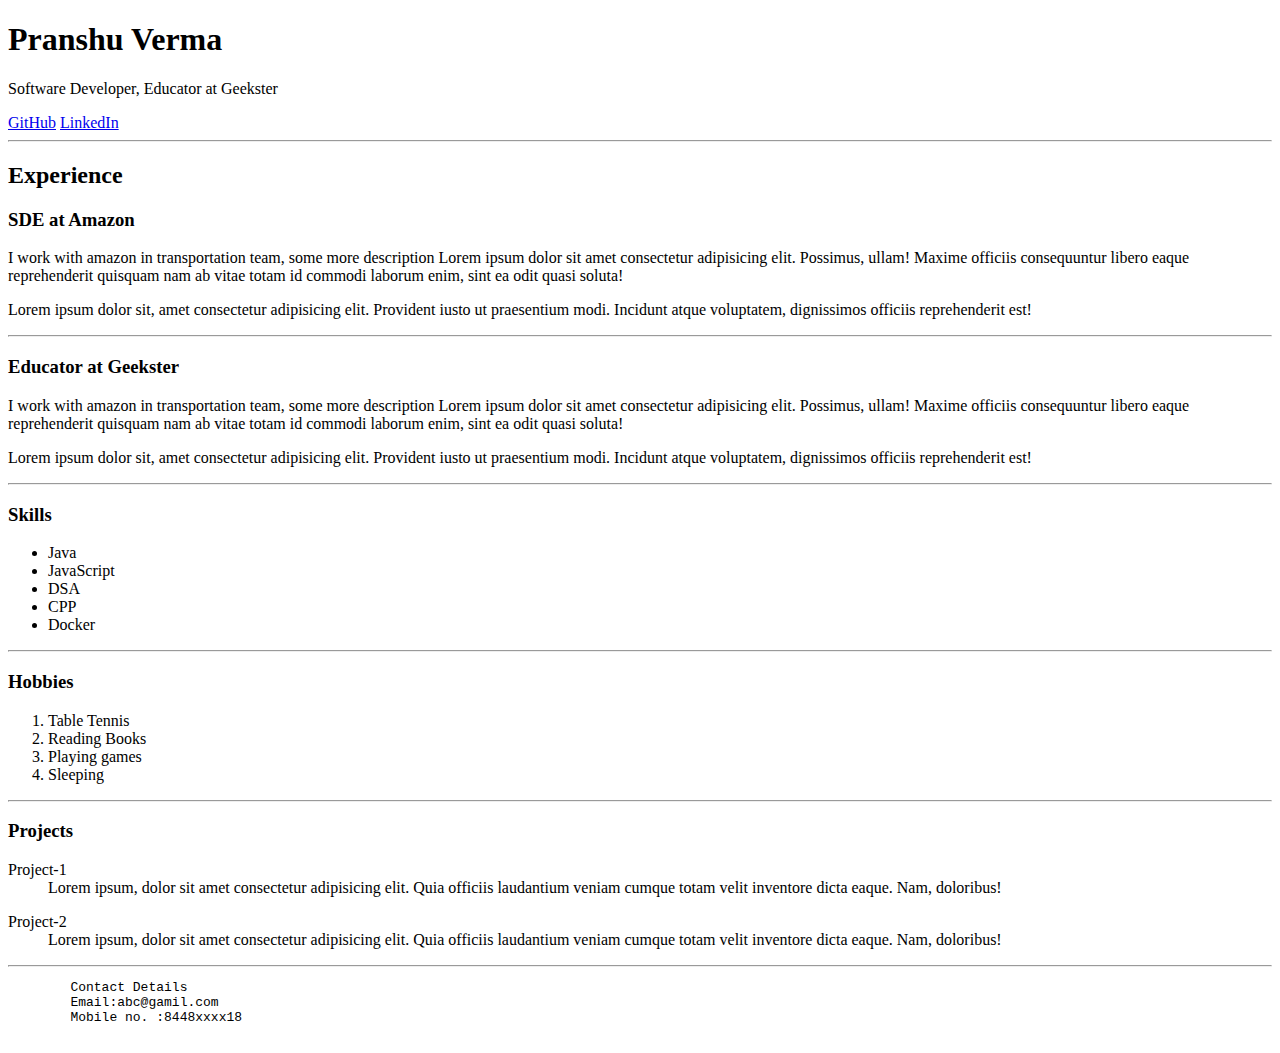
<file: index.html>
<!DOCTYPE html>
<html lang="en">
  <head>    
    <meta charset="UTF-8" />
    <meta name="viewport" content="width=device-width, initial-scale=1.0" />
      <title>My Resume</title>
  </head>
  <body>
    <h1>Pranshu Verma</h1>
    <p>Software Developer, Educator at Geekster</p>
    <a href="https://github.com/Pransh013" target="_blank">GitHub</a>
    <a href="https://github.com/Pransh013" target="_blank">LinkedIn</a>
    <hr />
    <h2>Experience</h2>
    <h3>SDE at Amazon</h3>
    <p>
      I work with amazon in transportation team, some more description Lorem
      ipsum dolor sit amet consectetur adipisicing elit. Possimus, ullam! Maxime
      officiis consequuntur libero eaque reprehenderit quisquam nam ab vitae
      totam id commodi laborum enim, sint ea odit quasi soluta!
    </p>
    <p>
      Lorem ipsum dolor sit, amet consectetur adipisicing elit. Provident iusto
      ut praesentium modi. Incidunt atque voluptatem, dignissimos officiis
      reprehenderit est!
    </p>
    <hr />
    <h3>Educator at Geekster</h3>
    <p>
      I work with amazon in transportation team, some more description Lorem
      ipsum dolor sit amet consectetur adipisicing elit. Possimus, ullam! Maxime
      officiis consequuntur libero eaque reprehenderit quisquam nam ab vitae
      totam id commodi laborum enim, sint ea odit quasi soluta!
    </p>
    <p>
      Lorem ipsum dolor sit, amet consectetur adipisicing elit. Provident iusto
      ut praesentium modi. Incidunt atque voluptatem, dignissimos officiis
      reprehenderit est!
    </p>
    <hr />
    <h3>Skills</h3>
    <ul>
      <li>Java</li>
      <li>JavaScript</li>
      <li>DSA</li>
      <li>CPP</li>
      <li>Docker</li>
    </ul>
    <hr />
    <h3>Hobbies</h3>
    <ol type="1">
      <li>Table Tennis</li>
      <li>Reading Books</li>
      <li>Playing games</li>
      <li>Sleeping</li>
    </ol>
    <hr />
    <h3>Projects</h3>
    <dl>
      <dt>Project-1</dt>
      <dd>
        Lorem ipsum, dolor sit amet consectetur adipisicing elit. Quia officiis
        laudantium veniam cumque totam velit inventore dicta eaque. Nam,
        doloribus!
      </dd>
    </dl>
    <dl>
      <dt>Project-2</dt>
      <dd>
        Lorem ipsum, dolor sit amet consectetur adipisicing elit. Quia officiis
        laudantium veniam cumque totam velit inventore dicta eaque. Nam,
        doloribus!
      </dd>
    </dl>
    <hr>
    <pre>
        Contact Details 
        Email:abc@gamil.com 
        Mobile no. :8448xxxx18
    </pre>
  </body>
</html>
</file>
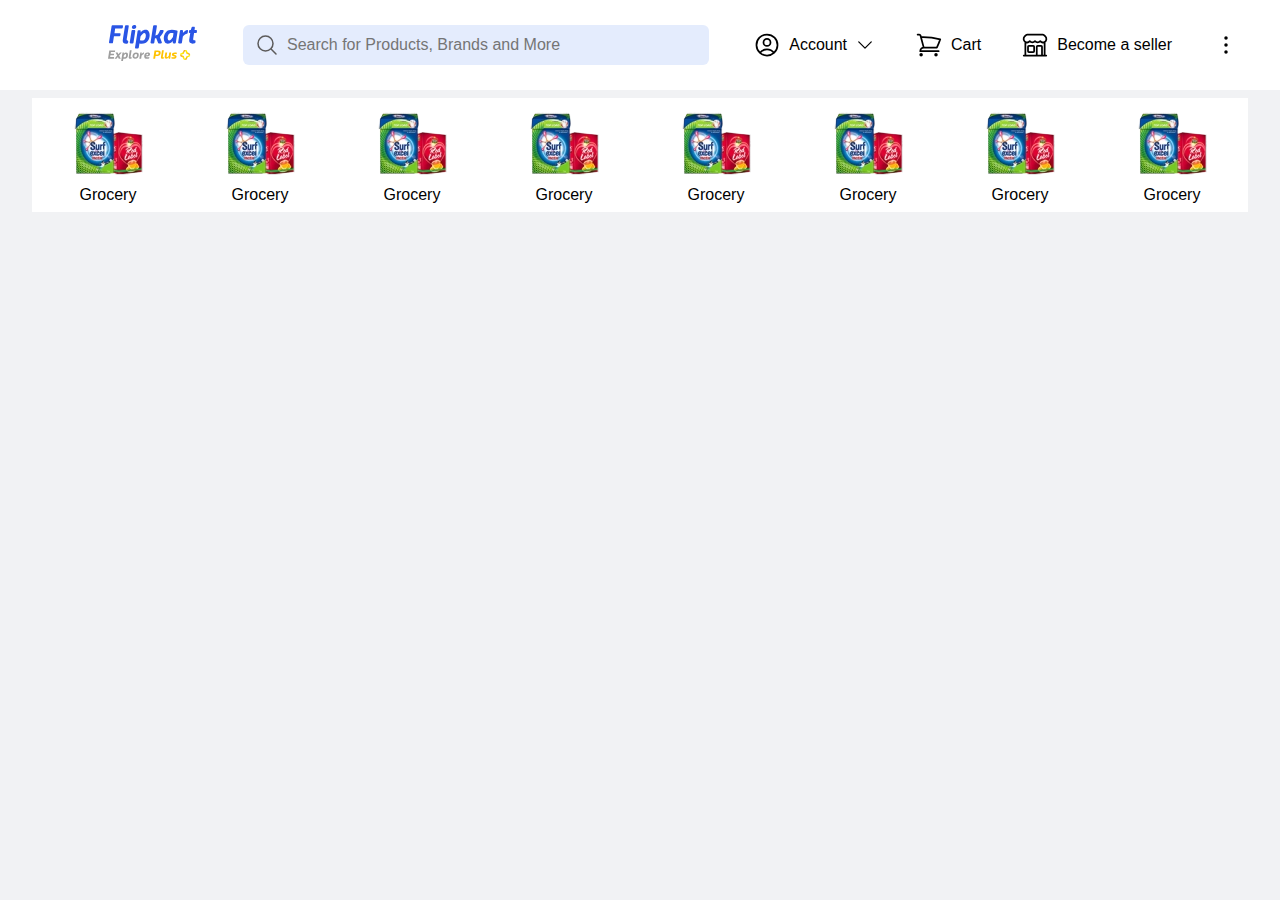
<file: FlipkartNavbar/index.html>
<!DOCTYPE html>
<html lang="en">
  <head>
    <meta charset="UTF-8" />
    <meta name="viewport" content="width=device-width, initial-scale=1.0" />
    <link rel="stylesheet" href="style.css" />
    <title>Document</title>
  </head>
  <body>
    <header>
      <div>
        <img src="./images/logo.png" alt="" />
      </div>
      <div class="input-container">
        <svg
          xmlns="http://www.w3.org/2000/svg"
          fill="none"
          viewBox="0 0 24 24"
          stroke-width="1.5"
          stroke="currentColor"
        >
          <path
            stroke-linecap="round"
            stroke-linejoin="round"
            d="m21 21-5.197-5.197m0 0A7.5 7.5 0 1 0 5.196 5.196a7.5 7.5 0 0 0 10.607 10.607Z"
          />
        </svg>
        <input type="text" placeholder="Search for Products, Brands and More" />
      </div>
      <nav>
        <div>
          <svg
            xmlns="http://www.w3.org/2000/svg"
            fill="none"
            viewBox="0 0 24 24"
            stroke-width="1.5"
            stroke="currentColor"
            class="size-6"
          >
            <path
              stroke-linecap="round"
              stroke-linejoin="round"
              d="M17.982 18.725A7.488 7.488 0 0 0 12 15.75a7.488 7.488 0 0 0-5.982 2.975m11.963 0a9 9 0 1 0-11.963 0m11.963 0A8.966 8.966 0 0 1 12 21a8.966 8.966 0 0 1-5.982-2.275M15 9.75a3 3 0 1 1-6 0 3 3 0 0 1 6 0Z"
            />
          </svg>
          <p>Account</p>
          <svg class="animate"
            xmlns="http://www.w3.org/2000/svg"
            fill="none"
            viewBox="0 0 24 24"
            stroke-width="1.5"
            stroke="currentColor"
            class="size-6"
          >
            <path
              stroke-linecap="round"
              stroke-linejoin="round"
              d="m19.5 8.25-7.5 7.5-7.5-7.5"
            />
          </svg>
        </div>
        <div>
          <svg
            xmlns="http://www.w3.org/2000/svg"
            fill="none"
            viewBox="0 0 24 24"
            stroke-width="1.5"
            stroke="currentColor"
            class="size-6"
          >
            <path
              stroke-linecap="round"
              stroke-linejoin="round"
              d="M2.25 3h1.386c.51 0 .955.343 1.087.835l.383 1.437M7.5 14.25a3 3 0 0 0-3 3h15.75m-12.75-3h11.218c1.121-2.3 2.1-4.684 2.924-7.138a60.114 60.114 0 0 0-16.536-1.84M7.5 14.25 5.106 5.272M6 20.25a.75.75 0 1 1-1.5 0 .75.75 0 0 1 1.5 0Zm12.75 0a.75.75 0 1 1-1.5 0 .75.75 0 0 1 1.5 0Z"
            />
          </svg>
          <p>Cart</p>
        </div>
        <div>
          <svg
            xmlns="http://www.w3.org/2000/svg"
            fill="none"
            viewBox="0 0 24 24"
            stroke-width="1.5"
            stroke="currentColor"
            class="size-6"
          >
            <path
              stroke-linecap="round"
              stroke-linejoin="round"
              d="M13.5 21v-7.5a.75.75 0 0 1 .75-.75h3a.75.75 0 0 1 .75.75V21m-4.5 0H2.36m11.14 0H18m0 0h3.64m-1.39 0V9.349M3.75 21V9.349m0 0a3.001 3.001 0 0 0 3.75-.615A2.993 2.993 0 0 0 9.75 9.75c.896 0 1.7-.393 2.25-1.016a2.993 2.993 0 0 0 2.25 1.016c.896 0 1.7-.393 2.25-1.015a3.001 3.001 0 0 0 3.75.614m-16.5 0a3.004 3.004 0 0 1-.621-4.72l1.189-1.19A1.5 1.5 0 0 1 5.378 3h13.243a1.5 1.5 0 0 1 1.06.44l1.19 1.189a3 3 0 0 1-.621 4.72M6.75 18h3.75a.75.75 0 0 0 .75-.75V13.5a.75.75 0 0 0-.75-.75H6.75a.75.75 0 0 0-.75.75v3.75c0 .414.336.75.75.75Z"
            />
          </svg>
          <p>Become a seller</p>
        </div>
        <svg
          xmlns="http://www.w3.org/2000/svg"
          fill="none"
          viewBox="0 0 24 24"
          stroke-width="1.5"
          stroke="currentColor"
          class="size-6"
        >
          <path
            stroke-linecap="round"
            stroke-linejoin="round"
            d="M12 6.75a.75.75 0 1 1 0-1.5.75.75 0 0 1 0 1.5ZM12 12.75a.75.75 0 1 1 0-1.5.75.75 0 0 1 0 1.5ZM12 18.75a.75.75 0 1 1 0-1.5.75.75 0 0 1 0 1.5Z"
          />
        </svg>
      </nav>
    </header>

    <main>
      <div>
        <div>
          <img src="./images/item-1.png" alt="" />
          <p>Grocery</p>
        </div>
        <div>
          <img src="./images/item-1.png" alt="" />
          <p>Grocery</p>
        </div>
        <div>
          <img src="./images/item-1.png" alt="" />
          <p>Grocery</p>
        </div>
        <div>
          <img src="./images/item-1.png" alt="" />
          <p>Grocery</p>
        </div>
        <div>
          <img src="./images/item-1.png" alt="" />
          <p>Grocery</p>
        </div>
        <div>
          <img src="./images/item-1.png" alt="" />
          <p>Grocery</p>
        </div>
        <div>
          <img src="./images/item-1.png" alt="" />
          <p>Grocery</p>
        </div>
        <div>
          <img src="./images/item-1.png" alt="" />
          <p>Grocery</p>
        </div>
      </div>
    </main>
  </body>
</html>
</file>
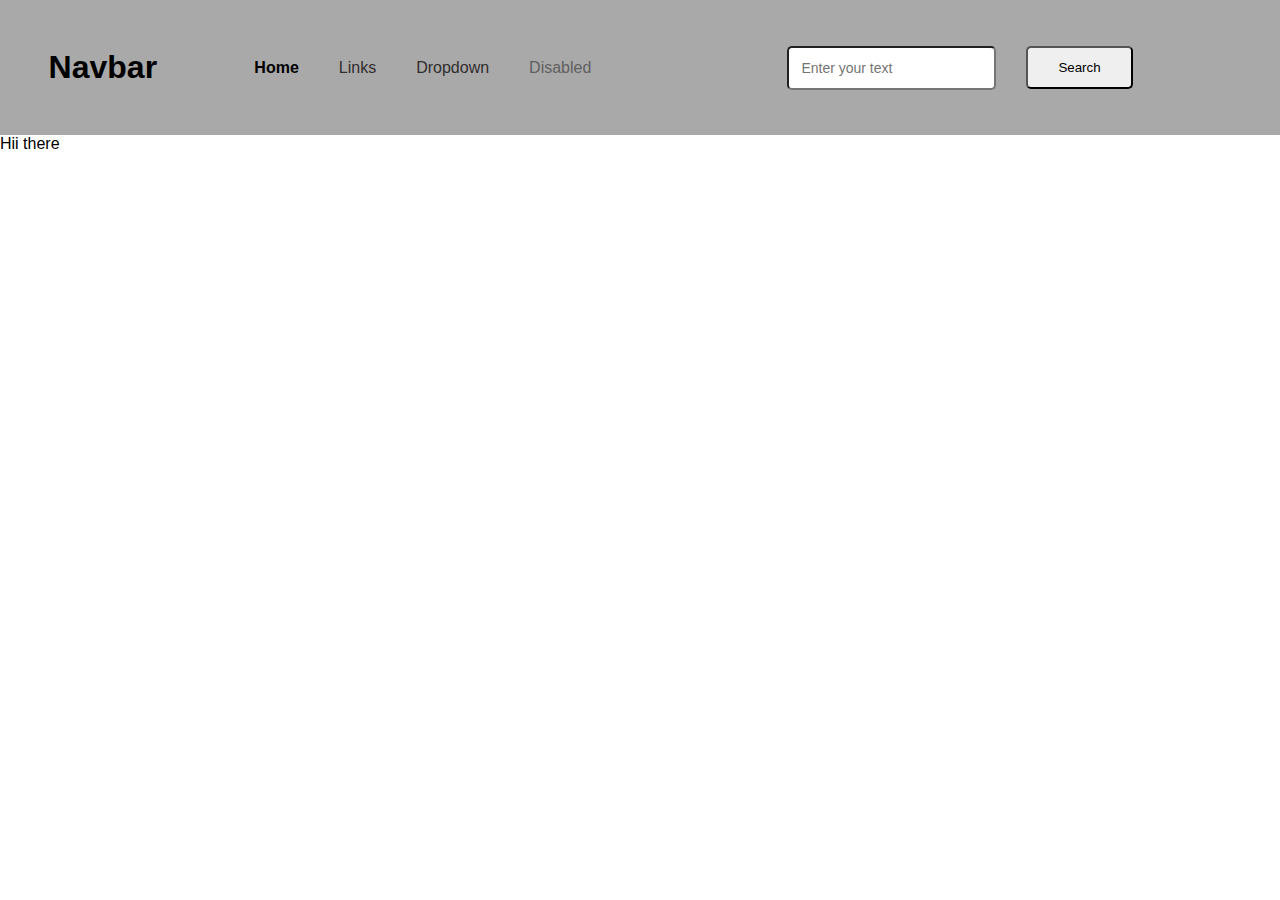
<file: NavBar-1/index.html>
<!DOCTYPE html>
<html lang="en">
  <head>
    <meta charset="UTF-8" />
    <meta name="viewport" content="width=device-width, initial-scale=1.0" />
    <title>Navbar</title>
    <link rel="stylesheet" href="style.css" />
  </head>
  <body>
    <header>
      <div class="left">
        <h1>Navbar</h1>
        <nav>
          <a href="https://github.com" class="active">Home</a>
          <a href="" class="inactive">Links</a>
          <div class="dropdown">
            <a href="" class="inactive ">Dropdown </a>
            <div class="box">
              <p>Action</p>
              <p>Another Action</p>
              <p>Something else here</p>
            </div>
          </div>
          <a href="" class="disabled">Disabled</a>
        </nav>
      </div>
      <div class="right">
        <input type="text" placeholder="Enter your text" />
        <button type="button">Search</button>
      </div>
    </header>
    <footer>Hii there</footer>
  </body>
</html>
</file>
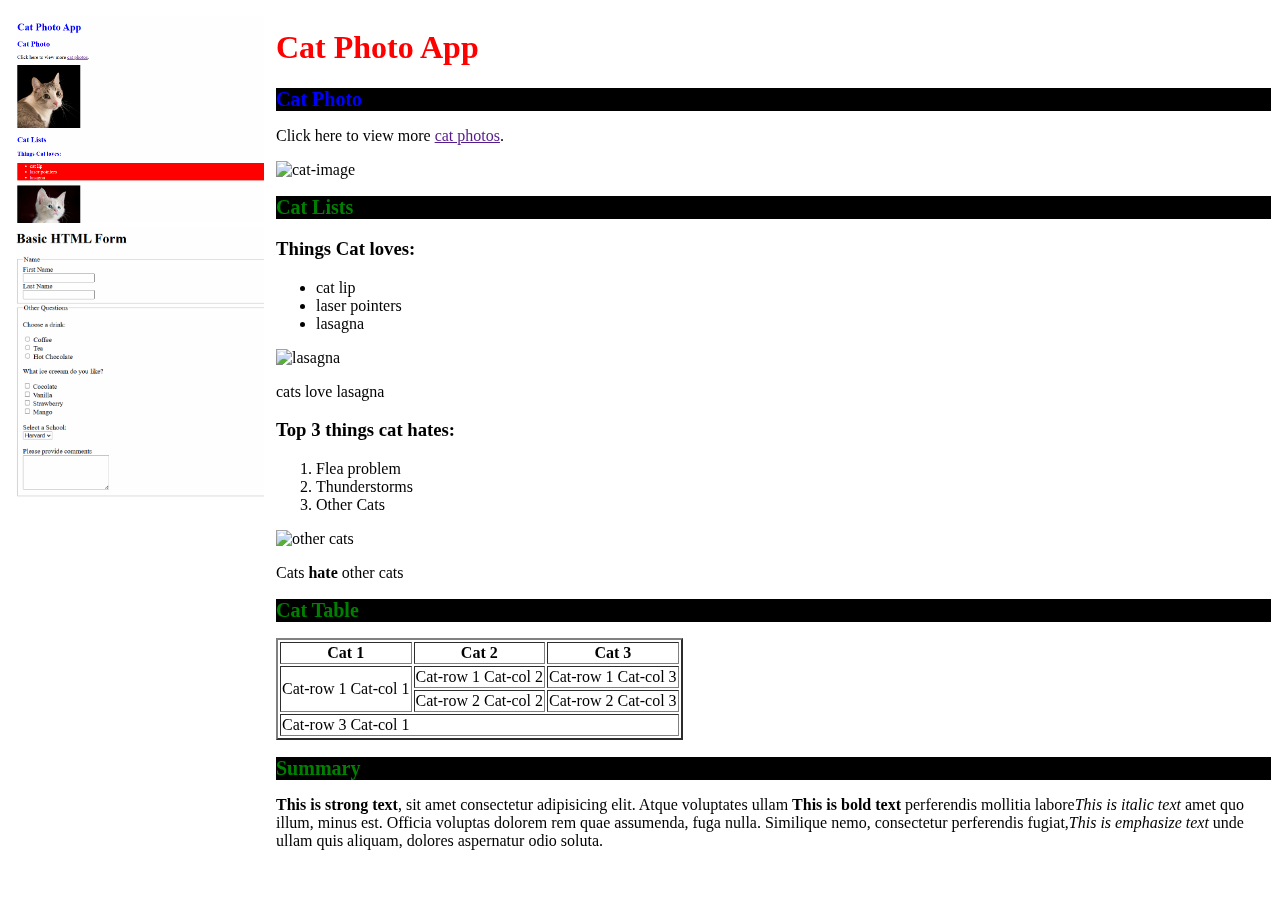
<file: Weekly-2/index.html>
<!DOCTYPE html>
<html lang="en">
  <head>
    <meta charset="UTF-8" />
    <meta name="viewport" content="width=device-width, initial-scale=1.0" />
    <title>Weekly Test 2</title>
  </head>
  <body style="width: 100vw; height: 100vh;">
    <main style="width: 100vw; height: 100vh;">
      <iframe width="20%" height="100%" src="weekly2.html" frameborder="0"></iframe>
      <iframe width="79%" height="100%" src="https://pransh013.github.io/FS-25-HTML-Booster/classwork2.html" name="content" frameborder="0"></iframe>
    </main>
  </body>
</html>
</file>
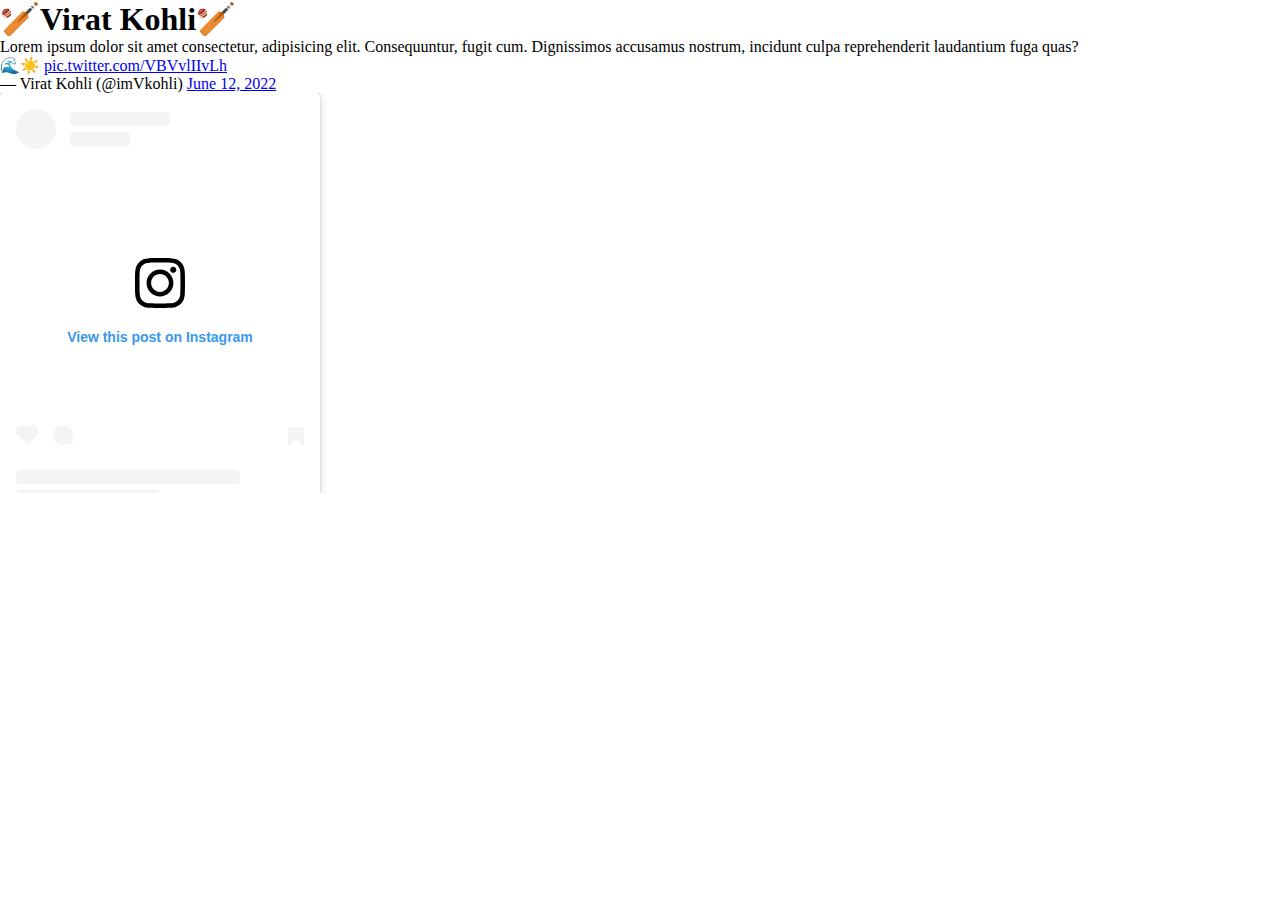
<file: Classwork4.html>
<!DOCTYPE html>
<html lang="en">
  <head>
    <meta charset="UTF-8" />
    <meta name="viewport" content="width=device-width, initial-scale=1.0" />
    <title>Virat Kohli</title>
    <style>
        * {
            margin: 0;
            padding: 0;
            box-sizing: border-box;
        }
    </style>
  </head>
  <body>
    <h1>🏏Virat Kohli🏏</h1>

    <p>
      Lorem ipsum dolor sit amet consectetur, adipisicing elit. Consequuntur,
      fugit cum. Dignissimos accusamus nostrum, incidunt culpa reprehenderit
      laudantium fuga quas?
    </p>

    <blockquote class="twitter-tweet">
      <p lang="qme" dir="ltr">
        🌊☀️ <a href="https://t.co/VBVvlIIvLh">pic.twitter.com/VBVvlIIvLh</a>
      </p>
      &mdash; Virat Kohli (@imVkohli)
      <a
        href="https://twitter.com/imVkohli/status/1535961086012235776?ref_src=twsrc%5Etfw"
        >June 12, 2022</a
      >
    </blockquote>
    <script
      async
      src="https://platform.twitter.com/widgets.js"
      charset="utf-8"
    ></script>

    <div style="width: 400px; height: 400px; overflow-y: scroll;">
      <blockquote
        class="instagram-media"
        data-instgrm-permalink="https://www.instagram.com/reel/C_C8BzhP8X6/?utm_source=ig_embed&amp;utm_campaign=loading"
        data-instgrm-version="14"
        style="
          background: #fff;
          border: 0;
          border-radius: 3px;
          box-shadow: 0 0 1px 0 rgba(0, 0, 0, 0.5),
            0 1px 10px 0 rgba(0, 0, 0, 0.15);
          width: 320px;
          padding: 0;
        "
      >
        <div style="padding: 16px">
          <a
            href="https://www.instagram.com/reel/C_C8BzhP8X6/?utm_source=ig_embed&amp;utm_campaign=loading"
            style="
              background: #ffffff;
              line-height: 0;
              padding: 0 0;
              text-align: center;
              text-decoration: none;
              width: 100%;
            "
            target="_blank"
          >
            <div
              style="display: flex; flex-direction: row; align-items: center"
            >
              <div
                style="
                  background-color: #f4f4f4;
                  border-radius: 50%;
                  flex-grow: 0;
                  height: 40px;
                  margin-right: 14px;
                  width: 40px;
                "
              ></div>
              <div
                style="
                  display: flex;
                  flex-direction: column;
                  flex-grow: 1;
                  justify-content: center;
                "
              >
                <div
                  style="
                    background-color: #f4f4f4;
                    border-radius: 4px;
                    flex-grow: 0;
                    height: 14px;
                    margin-bottom: 6px;
                    width: 100px;
                  "
                ></div>
                <div
                  style="
                    background-color: #f4f4f4;
                    border-radius: 4px;
                    flex-grow: 0;
                    height: 14px;
                    width: 60px;
                  "
                ></div>
              </div>
            </div>
            <div style="padding: 19% 0"></div>
            <div
              style="
                display: block;
                height: 50px;
                margin: 0 auto 12px;
                width: 50px;
              "
            >
              <svg
                width="50px"
                height="50px"
                viewBox="0 0 60 60"
                version="1.1"
                xmlns="https://www.w3.org/2000/svg"
                xmlns:xlink="https://www.w3.org/1999/xlink"
              >
                <g
                  stroke="none"
                  stroke-width="1"
                  fill="none"
                  fill-rule="evenodd"
                >
                  <g
                    transform="translate(-511.000000, -20.000000)"
                    fill="#000000"
                  >
                    <g>
                      <path
                        d="M556.869,30.41 C554.814,30.41 553.148,32.076 553.148,34.131 C553.148,36.186 554.814,37.852 556.869,37.852 C558.924,37.852 560.59,36.186 560.59,34.131 C560.59,32.076 558.924,30.41 556.869,30.41 M541,60.657 C535.114,60.657 530.342,55.887 530.342,50 C530.342,44.114 535.114,39.342 541,39.342 C546.887,39.342 551.658,44.114 551.658,50 C551.658,55.887 546.887,60.657 541,60.657 M541,33.886 C532.1,33.886 524.886,41.1 524.886,50 C524.886,58.899 532.1,66.113 541,66.113 C549.9,66.113 557.115,58.899 557.115,50 C557.115,41.1 549.9,33.886 541,33.886 M565.378,62.101 C565.244,65.022 564.756,66.606 564.346,67.663 C563.803,69.06 563.154,70.057 562.106,71.106 C561.058,72.155 560.06,72.803 558.662,73.347 C557.607,73.757 556.021,74.244 553.102,74.378 C549.944,74.521 548.997,74.552 541,74.552 C533.003,74.552 532.056,74.521 528.898,74.378 C525.979,74.244 524.393,73.757 523.338,73.347 C521.94,72.803 520.942,72.155 519.894,71.106 C518.846,70.057 518.197,69.06 517.654,67.663 C517.244,66.606 516.755,65.022 516.623,62.101 C516.479,58.943 516.448,57.996 516.448,50 C516.448,42.003 516.479,41.056 516.623,37.899 C516.755,34.978 517.244,33.391 517.654,32.338 C518.197,30.938 518.846,29.942 519.894,28.894 C520.942,27.846 521.94,27.196 523.338,26.654 C524.393,26.244 525.979,25.756 528.898,25.623 C532.057,25.479 533.004,25.448 541,25.448 C548.997,25.448 549.943,25.479 553.102,25.623 C556.021,25.756 557.607,26.244 558.662,26.654 C560.06,27.196 561.058,27.846 562.106,28.894 C563.154,29.942 563.803,30.938 564.346,32.338 C564.756,33.391 565.244,34.978 565.378,37.899 C565.522,41.056 565.552,42.003 565.552,50 C565.552,57.996 565.522,58.943 565.378,62.101 M570.82,37.631 C570.674,34.438 570.167,32.258 569.425,30.349 C568.659,28.377 567.633,26.702 565.965,25.035 C564.297,23.368 562.623,22.342 560.652,21.575 C558.743,20.834 556.562,20.326 553.369,20.18 C550.169,20.033 549.148,20 541,20 C532.853,20 531.831,20.033 528.631,20.18 C525.438,20.326 523.257,20.834 521.349,21.575 C519.376,22.342 517.703,23.368 516.035,25.035 C514.368,26.702 513.342,28.377 512.574,30.349 C511.834,32.258 511.326,34.438 511.181,37.631 C511.035,40.831 511,41.851 511,50 C511,58.147 511.035,59.17 511.181,62.369 C511.326,65.562 511.834,67.743 512.574,69.651 C513.342,71.625 514.368,73.296 516.035,74.965 C517.703,76.634 519.376,77.658 521.349,78.425 C523.257,79.167 525.438,79.673 528.631,79.82 C531.831,79.965 532.853,80.001 541,80.001 C549.148,80.001 550.169,79.965 553.369,79.82 C556.562,79.673 558.743,79.167 560.652,78.425 C562.623,77.658 564.297,76.634 565.965,74.965 C567.633,73.296 568.659,71.625 569.425,69.651 C570.167,67.743 570.674,65.562 570.82,62.369 C570.966,59.17 571,58.147 571,50 C571,41.851 570.966,40.831 570.82,37.631"
                      ></path>
                    </g>
                  </g>
                </g>
              </svg>
            </div>
            <div style="padding-top: 8px">
              <div
                style="
                  color: #3897f0;
                  font-family: Arial, sans-serif;
                  font-size: 14px;
                  font-style: normal;
                  font-weight: 550;
                  line-height: 18px;
                "
              >
                View this post on Instagram
              </div>
            </div>
            <div style="padding: 12.5% 0"></div>
            <div
              style="
                display: flex;
                flex-direction: row;
                margin-bottom: 14px;
                align-items: center;
              "
            >
              <div>
                <div
                  style="
                    background-color: #f4f4f4;
                    border-radius: 50%;
                    height: 12.5px;
                    width: 12.5px;
                    transform: translateX(0px) translateY(7px);
                  "
                ></div>
                <div
                  style="
                    background-color: #f4f4f4;
                    height: 12.5px;
                    transform: rotate(-45deg) translateX(3px) translateY(1px);
                    width: 12.5px;
                    flex-grow: 0;
                    margin-right: 14px;
                    margin-left: 2px;
                  "
                ></div>
                <div
                  style="
                    background-color: #f4f4f4;
                    border-radius: 50%;
                    height: 12.5px;
                    width: 12.5px;
                    transform: translateX(9px) translateY(-18px);
                  "
                ></div>
              </div>
              <div style="margin-left: 8px">
                <div
                  style="
                    background-color: #f4f4f4;
                    border-radius: 50%;
                    flex-grow: 0;
                    height: 20px;
                    width: 20px;
                  "
                ></div>
                <div
                  style="
                    width: 0;
                    height: 0;
                    border-top: 2px solid transparent;
                    border-left: 6px solid #f4f4f4;
                    border-bottom: 2px solid transparent;
                    transform: translateX(16px) translateY(-4px) rotate(30deg);
                  "
                ></div>
              </div>
              <div style="margin-left: auto">
                <div
                  style="
                    width: 0px;
                    border-top: 8px solid #f4f4f4;
                    border-right: 8px solid transparent;
                    transform: translateY(16px);
                  "
                ></div>
                <div
                  style="
                    background-color: #f4f4f4;
                    flex-grow: 0;
                    height: 12px;
                    width: 16px;
                    transform: translateY(-4px);
                  "
                ></div>
                <div
                  style="
                    width: 0;
                    height: 0;
                    border-top: 8px solid #f4f4f4;
                    border-left: 8px solid transparent;
                    transform: translateY(-4px) translateX(8px);
                  "
                ></div>
              </div>
            </div>
            <div
              style="
                display: flex;
                flex-direction: column;
                flex-grow: 1;
                justify-content: center;
                margin-bottom: 24px;
              "
            >
              <div
                style="
                  background-color: #f4f4f4;
                  border-radius: 4px;
                  flex-grow: 0;
                  height: 14px;
                  margin-bottom: 6px;
                  width: 224px;
                "
              ></div>
              <div
                style="
                  background-color: #f4f4f4;
                  border-radius: 4px;
                  flex-grow: 0;
                  height: 14px;
                  width: 144px;
                "
              ></div></div
          ></a>
          <p
            style="
              color: #c9c8cd;
              font-family: Arial, sans-serif;
              font-size: 14px;
              line-height: 17px;
              margin-bottom: 0;
              margin-top: 8px;
              overflow: hidden;
              padding: 8px 0 7px;
              text-align: center;
              text-overflow: ellipsis;
              white-space: nowrap;
            "
          >
            <a
              href="https://www.instagram.com/reel/C_C8BzhP8X6/?utm_source=ig_embed&amp;utm_campaign=loading"
              style="
                color: #c9c8cd;
                font-family: Arial, sans-serif;
                font-size: 14px;
                font-style: normal;
                font-weight: normal;
                line-height: 17px;
                text-decoration: none;
              "
              target="_blank"
              >A post shared by Virat Kohli (@virat.kohli)</a
            >
          </p>
        </div>
      </blockquote>
      <script async src="//www.instagram.com/embed.js"></script>
    </div>

    <iframe src="https://www.google.com/maps/embed?pb=!1m14!1m8!1m3!1d3549.445070589274!2d78.042024!3d27.173745!3m2!1i1024!2i768!4f13.1!3m3!1m2!1s0x39747121d702ff6d%3A0xdd2ae4803f767dde!2sTaj%20Mahal!5e0!3m2!1sen!2sin!4v1732983636002!5m2!1sen!2sin" width="300" height="300" style="border:0;" allowfullscreen="" loading="lazy" referrerpolicy="no-referrer-when-downgrade"></iframe>
  </body>
</html>
</file>
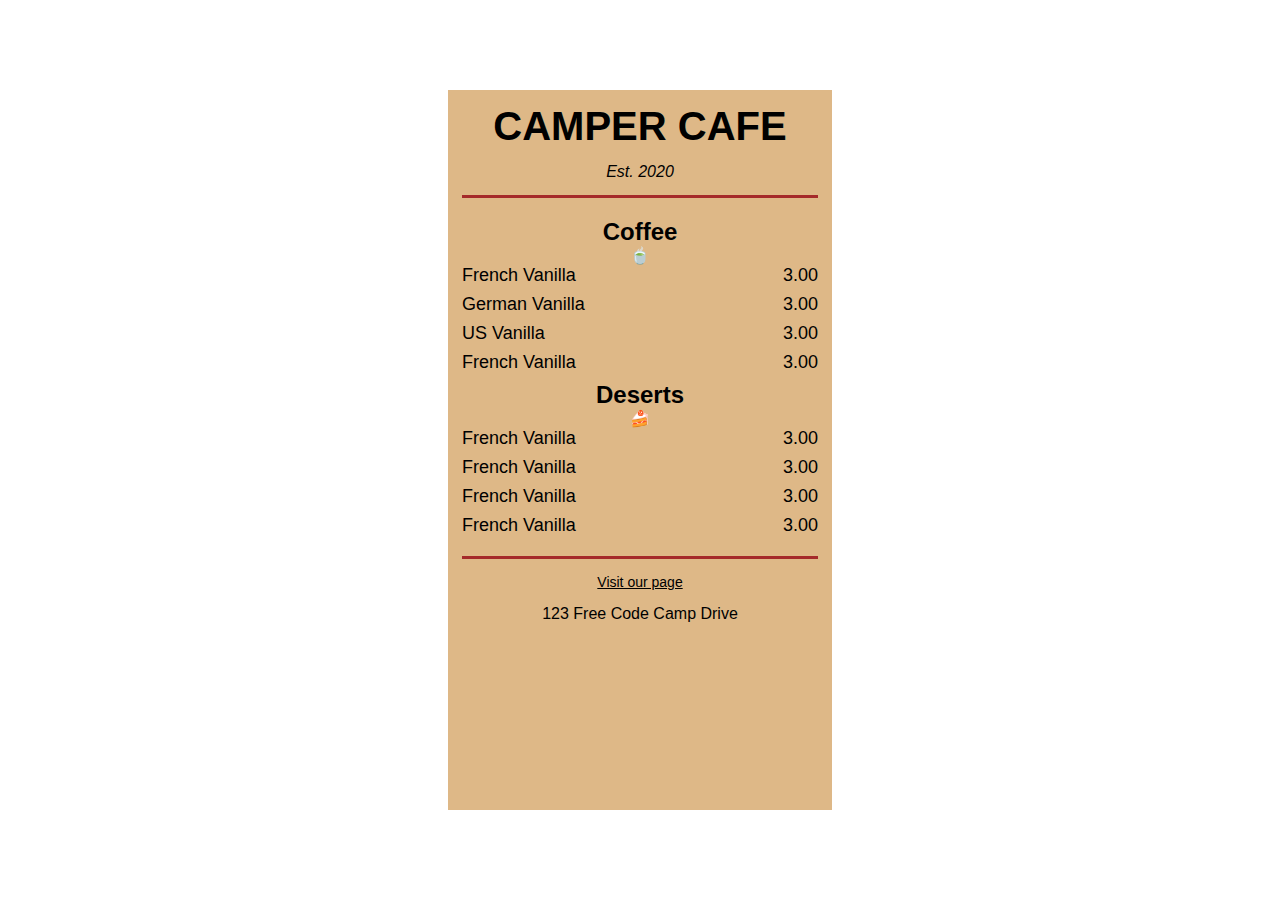
<file: CSS_Class2.html>
<!DOCTYPE html>
<html lang="en">
  <head>
    <meta charset="UTF-8" />
    <meta name="viewport" content="width=device-width, initial-scale=1.0" />
    <title>Document</title>
    <style>
      * {
        margin: 0;
        padding: 0;
        box-sizing: border-box;
      }

      body {
        background-image: url("https://th.bing.com/th/id/OIP._CCa__gKrsILFY87EXy7awHaFj?w=230&h=180&c=7&r=0&o=5&dpr=1.3&pid=1.7");
        height: 100vh;
        width: 100vw;
        background-repeat: no-repeat;
        background-size: cover;
        padding: 10vh;
        font-family: Impact, Haettenschweiler, "Arial Narrow Bold", sans-serif;
      }

      #container {
        height: 80vh;
        width: 30vw;
        background-color: #deb887;
        margin: auto;
        padding: 14px;
      }

      h1 {
        text-align: center;
        font-size: 40px;
        text-transform: uppercase;
      }
      #est {
        text-align: center;
        font-size: 16px;
        font-family: sans-serif;
        font-style: italic;
        margin: 14px 0;
      }

      hr {
        width: full;
        height: 3px;
        background-color: #a52a2a;
        border: 0;
      }

      .menu {
        margin: 20px 0;
      }

      .menu h2,
      .menu > p {
        text-align: center;
      }

      .menu > div {
        margin-bottom: 8px;
      }

      span {
        font-family: sans-serif;
        font-size: 18px;
        font-weight: 400;
      }

      .price {
        float: right;
      }

      footer {
        text-align: center;
        margin: 14px 0;
      }

      footer a {
        color: black;
        font-family: sans-serif;
        font-size: 14px;
      }

      footer > p {
        font-family: sans-serif;
        margin: 14px 0;
      }
    </style>
  </head>
  <body>
    <section id="container">
      <h1>Camper Cafe</h1>
      <p id="est">Est. 2020</p>
      <hr />

      <div class="menu">
        <h2>Coffee</h2>
        <p>🍵</p>
        <div>
          <span class="name">French Vanilla</span>
          <span class="price">3.00</span>
        </div>
        <div>
          <span class="name">German Vanilla</span>
          <span class="price">3.00</span>
        </div>
        <div>
          <span class="name">US Vanilla</span>
          <span class="price">3.00</span>
        </div>
        <div>
          <span class="name">French Vanilla</span>
          <span class="price">3.00</span>
        </div>

        <h2>Deserts</h2>
        <p>🍰</p>
        <div>
          <span class="name">French Vanilla</span>
          <span class="price">3.00</span>
        </div>
        <div>
          <span class="name">French Vanilla</span>
          <span class="price">3.00</span>
        </div>
        <div>
          <span class="name">French Vanilla</span>
          <span class="price">3.00</span>
        </div>
        <div>
          <span class="name">French Vanilla</span>
          <span class="price">3.00</span>
        </div>
      </div>
      <hr />
      <footer>
        <a href="http://">Visit our page</a>
        <br />
        <p>123 Free Code Camp Drive</p>
      </footer>
    </section>
  </body>
</html>
</file>
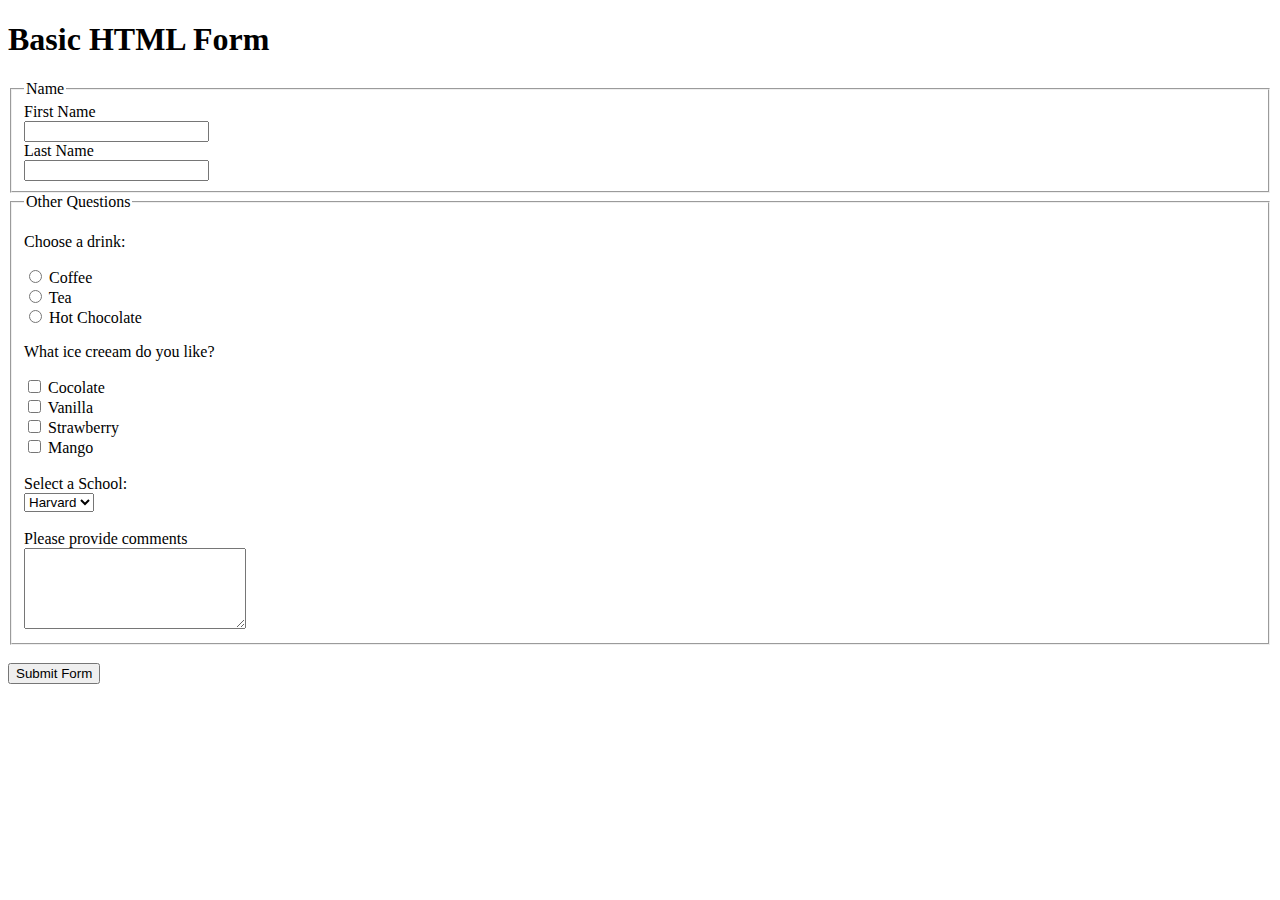
<file: form.html>
<!DOCTYPE html>
<html lang="en">
  <head>
    <meta charset="UTF-8" />
    <meta name="viewport" content="width=device-width, initial-scale=1.0" />
    <title>Forms</title>
  </head>
  <body>
    <h1>Basic HTML Form</h1>
    <form action="">
      <fieldset>
        <legend>Name</legend>
        <label for="fname">First Name</label><br />
        <input type="text" id="fname" name="fname" />
        <br />
        <label for="lname">Last Name</label><br />
        <input type="text" id="lname" name="lname" />
        <br />
      </fieldset>
      <fieldset>
        <legend>Other Questions</legend>
        <p>Choose a drink:</p>
        <input type="radio" name="drink" id="coffee" />
        <label for="coffee">Coffee</label><br />
        <input type="radio" name="drink" id="tea" />
        <label for="tea">Tea</label><br />
        <input type="radio" name="drink" id="hotC" />
        <label for="hotC">Hot Chocolate</label><br />
        <p>What ice creeam do you like?</p>
        <input type="checkbox" name="iceCream" id="choco" />
        <label for="choco">Cocolate</label><br />
        <input type="checkbox" name="iceCream" id="vanilla" />
        <label for="vanilla">Vanilla</label><br />
        <input type="checkbox" name="iceCream" id="strawberry" />
        <label for="strawberry">Strawberry</label><br />
        <input type="checkbox" name="iceCream" id="mango" />
        <label for="mango">Mango</label><br />
        <br />
        <label for="school">Select a School: </label><br />
        <select name="school" id="school">
          <option value="harvard">Harvard</option>
          <option value="oxford">Oxford</option>
          <option value="dtu">DTU</option>
        </select>
        <br />
        <br />
        <label for="comments">Please provide comments</label><br />
        <textarea name="comments" id="comments" cols="25" rows="5"></textarea>
      </fieldset>
      <br>
      <input type="submit" value="Submit Form">
    </form>
  </body>
</html>
</file>
<file: Netflix.html>
<!DOCTYPE html>
<html lang="en">
  <head>
    <meta charset="UTF-8" />
    <meta name="viewport" content="width=device-width, initial-scale=1.0" />
    <title>Document</title>
    <style>
      * {
        margin: 0;
        padding: 0;
        box-sizing: border-box;
      }

      body {
        height: 100vh;
        width: 100vw;
        background-image: url("https://wallpapers.com/images/file/netflix-background-gs7hjuwvv2g0e9fj.jpg");
        font-family: "Courier New", Courier, monospace;
        color: white;
      }

      header {
        display: flex;
        align-items: center;
        justify-content: space-around;
        
        border-bottom: 2px solid white;
        padding: 8px;
        height: 10vh;
        width: 100%;
      }
      main {
        height: 90vh;
        width: 100%;
        display: flex;
        justify-content: center;
        align-items: center;
      }
    </style>
  </head>
  <body>
    <header>
      <h1>Netflix</h1>
      <div>
        <div class="user-controls">
          <button>Sign In</button>
          <button>Sign Out</button>
        </div>
      </div>
    </header>
    <main>
        <div >
        
            <h1>Unlimited movies, TV shows and more.</h1>
            <h3 style="text-align: center;">Watch anywhere. Cancel anytime.</h3>
            <p>
                Ready to watch? Enter your email to create or restart your membership.
            </p>
        </div>
    </main>
  </body>
</html>
</file>
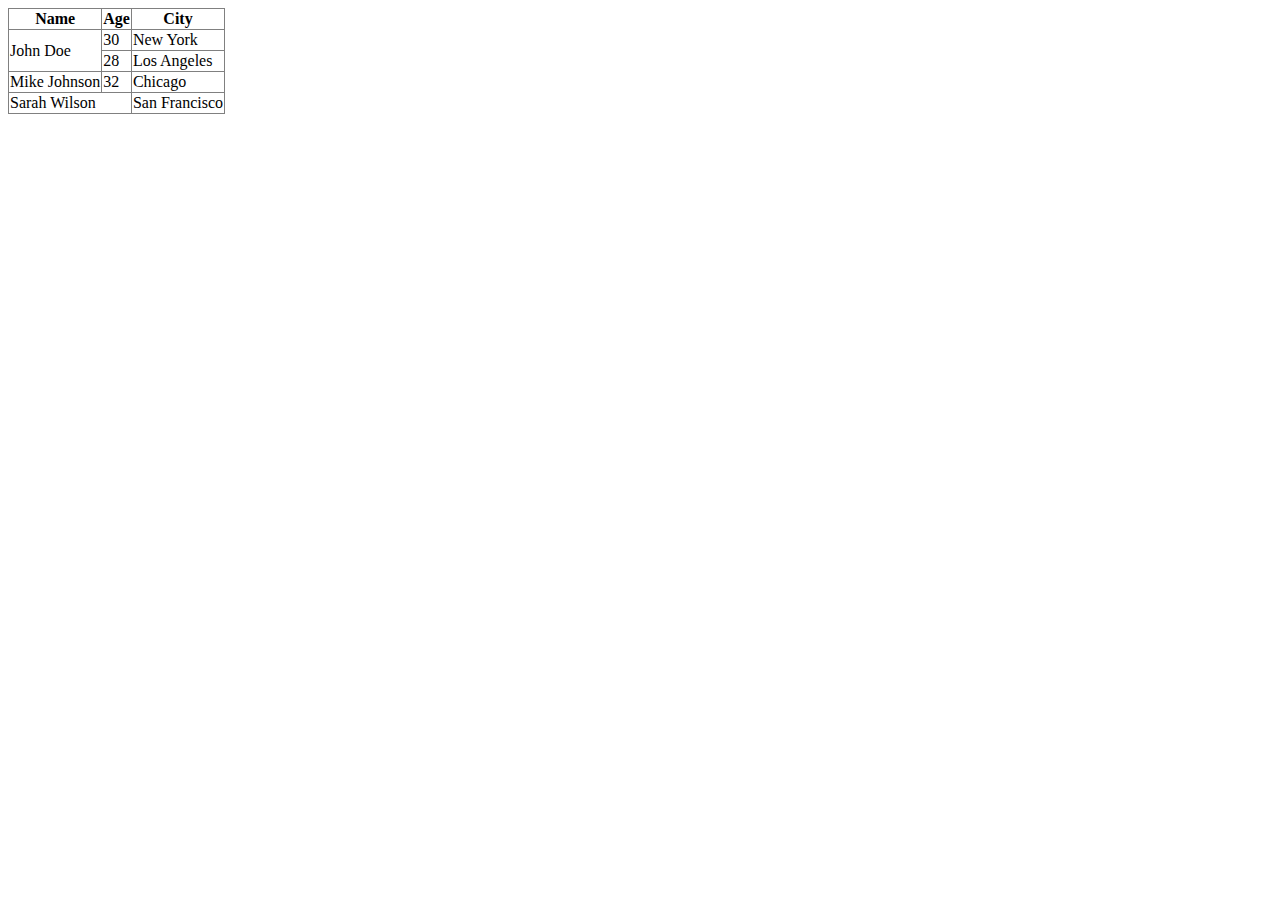
<file: table.html>
<!DOCTYPE html>
<html lang="en">
<head>
    <meta charset="UTF-8">
    <meta name="viewport" content="width=device-width, initial-scale=1.0">
    <title>Table</title>
</head>
<body>
    <table rules="all" frame="box">
        <tr>
            <th>Name</th>
            <th>Age</th>
            <th>City</th>
        </tr>
        <tr>
            <td rowspan="2">John Doe</td>
            <td>30</td>
            <td>New York</td>
        </tr>
        <tr>
            <td>28</td>
            <td>Los Angeles</td>
        </tr>
        <tr>
            <td>Mike Johnson</td>
            <td>32</td>
            <td>Chicago</td>
        </tr>
        <tr>
            <td colspan="2">Sarah Wilson</td>
            <td>San Francisco</td>
        </tr>
    </table>
</body>
</html>
</file>
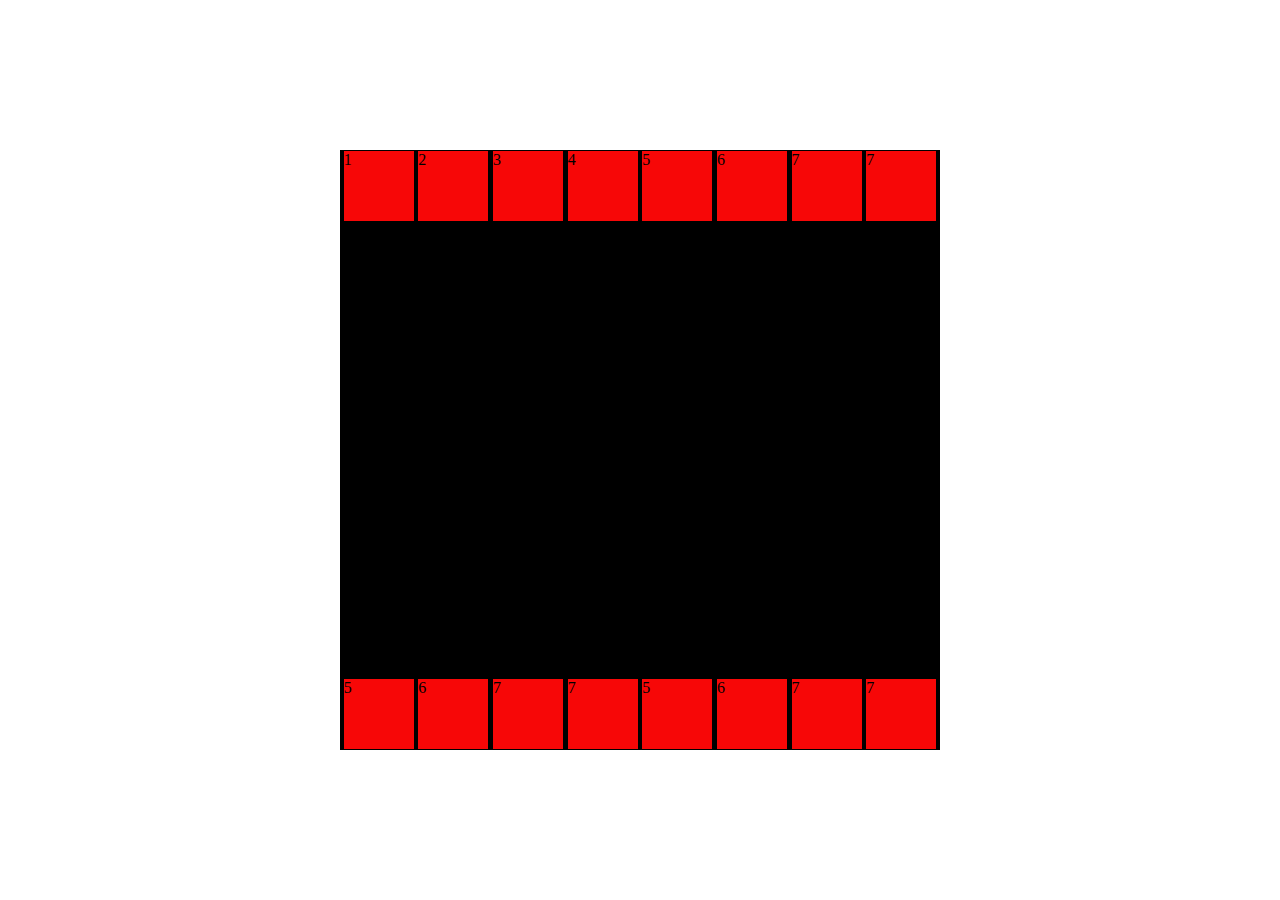
<file: FlexBox/flexbox.html>
<!DOCTYPE html>
<html lang="en">
<head>
    <meta charset="UTF-8">
    <meta name="viewport" content="width=device-width, initial-scale=1.0">
    <title>Flex Box</title>
    <link rel="stylesheet" href="flexbox.css">
</head>
<body>
    <div id="parent">
        <div class="child" id="child1">1</div>
        <div class="child">2</div>
        <div class="child">3</div>
        <div class="child">4</div>
        <div class="child">5</div>
        <div class="child">6</div>
        <div class="child">7</div> 
        <div class="child">7</div> 
        <div class="child">5</div>
        <div class="child">6</div>
        <div class="child">7</div> 
        <div class="child">7</div> 
        <div class="child">5</div>
        <div class="child">6</div>
        <div class="child">7</div> 
        <div class="child">7</div> 
    </div>
</body>
</html>
</file>
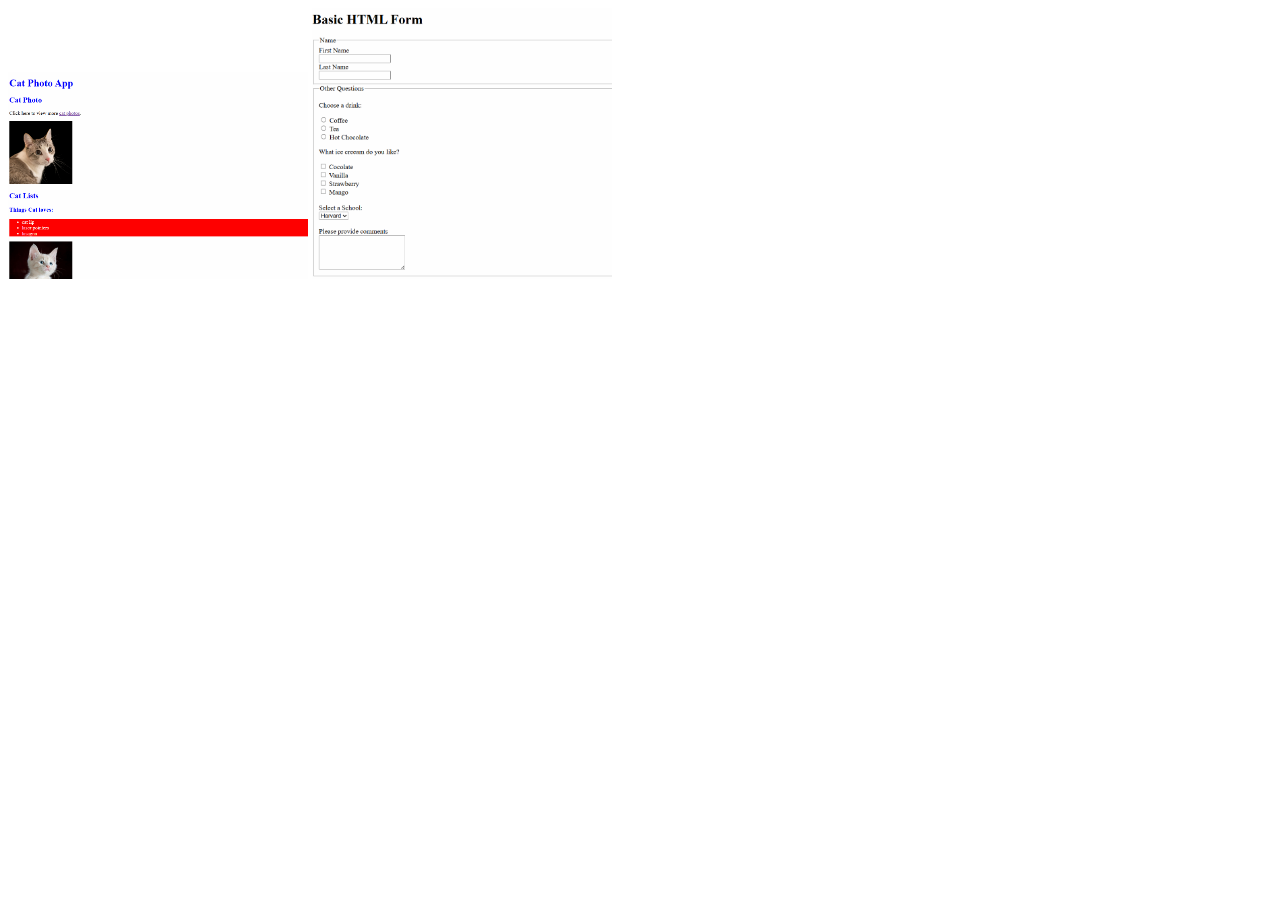
<file: Weekly-2/weekly2.html>
<!DOCTYPE html>
<html lang="en">
<head>
    <meta charset="UTF-8">
    <meta name="viewport" content="width=device-width, initial-scale=1.0">
    <title>Document</title>
</head>
<body>
    <div>
        <a target="content" href="https://pransh013.github.io/FS-25-HTML-Booster/classwork2.html"><img width="300px" src="./images/cat.png" alt=""></a>
        <a target="content" href="https://pransh013.github.io/FS-25-HTML-Booster/form.html"><img width="300px" src="./images//form.png" alt=""></a>
    </div>
</body>
</html>
</file>
<file: FlipkartNavbar/style.css>
* {
    padding: 0;
    margin: 0;
    box-sizing: border-box;
}

body {
    height: 100vh;
    width: 100vw;
    font-family: sans-serif;
    background-color: #F1F2F4;
}

header {
    width: 100%;
    height: 10%;
    padding: 0 40px;
    background-color: white;
    display: flex;
    align-items: center;
    gap: 44px;
}

.input-container {
    background-color: #e4ecfd;
    display: flex;
    align-items: center;
    width: 50%;
    height: 40px;
    padding: 0 12px;
    border-radius: 6px;
    gap: 8px;
}

.input-container > input {
    background-color: #e4ecfd;
    border: none;
    height: 100%;
    flex-grow: 1;
    font-size: 16px;
}

.input-container > input:focus {
    outline: none;
}

.input-container > svg {
    color: rgb(92, 91, 91);
    width: 24px;
}

nav {
    display: flex;
    align-items: center;
    gap: 40px;
    text-wrap: nowrap;
}

nav > div {
    display: flex;
    align-items: center;
    gap: 8px;
}

nav svg {
    width: 28px;
}

main {
    padding: 8px 0;
    width: 100%;
    display: flex;
    justify-content: center;
}

main > div {
    width: 95%;
    background-color: white;
    display: grid;
    grid-template-columns: repeat(8, 1fr);
    place-items: center;
    padding: 8px 0;
}

main > div > div {
    display: flex;
    flex-direction: column;
    align-items: center;
}

.animate {
    width: 20px;
}

nav > div:first-child:hover > .animate {
    transform: rotate(180deg);
    transition: all .5s ease-in-out;
}
</file>
<file: NavBar-1/style.css>
* {
    margin: 0;
    padding: 0;
    box-sizing: border-box;
}

body {
    font-family: Arial, sans-serif;
    height: 100vh;
    width: 100vw;
}

header {
    width: 100%;
    height: 15vh;
    background-color: darkgray;
    display: flex;
    justify-content: space-between;
    align-items: center;
}

.left {
    width: 50%;
    display: flex;
    align-items: center;
    justify-content: space-around;
}

nav {
    display: flex;
    gap: 40px;
    align-items: center;
}

nav a {
    text-decoration: none;
    color: black;
}

.dropdown {
    display: flex;
    align-items: center;
}

.right {
    width: 50%;
    display: flex;
    align-items: center;
    justify-content: center;
    gap: 30px;
}

input {
    padding: 12px;
    font-size: 14px;
    border-radius: 5px;
}

button {
    padding: 12px 30px;
    border-radius: 5px;
}

button:hover {
    background-color: white;
    cursor: pointer;
}

.disabled {
    color: rgb(97, 95, 95);
    pointer-events: none;
}

.active {
    color: black;
    font-weight: 600;
}

.inactive {
    color: rgb(48, 45, 45);
}

.inactive:hover {
    color: black;
}

.box {
    display: none;
    flex-direction: column;
    background-color: white ;
    position: absolute;
    border: 1px solid black;
    border-radius: 4px;
    padding: 8px;
    gap: 4px;
    top: 80px;
    left: 480px;

}

.dropdown:hover > .box { 
    display: flex;
}
</file>
<file: FlexBox/flexbox.css>
* {
    margin: 0;
    padding: 0;
    box-sizing: border-box;
}

body {
    width: 100vw;
    height: 100vh;
    display: flex;
    justify-content: center;
    align-items: center;
}

#parent {
    width: 600px;
    height: 600px;
    background-color: black;
    display: flex;
    justify-content: space-evenly;
    align-items: center;
    align-content: space-between;
    flex-direction: row;
    flex-wrap: wrap;
}

.child {
    width: 70px;
    height: 70px;
    background-color: rgb(247, 7, 7);
    margin: 1px;
    flex-shrink: 0;
}
</file>
